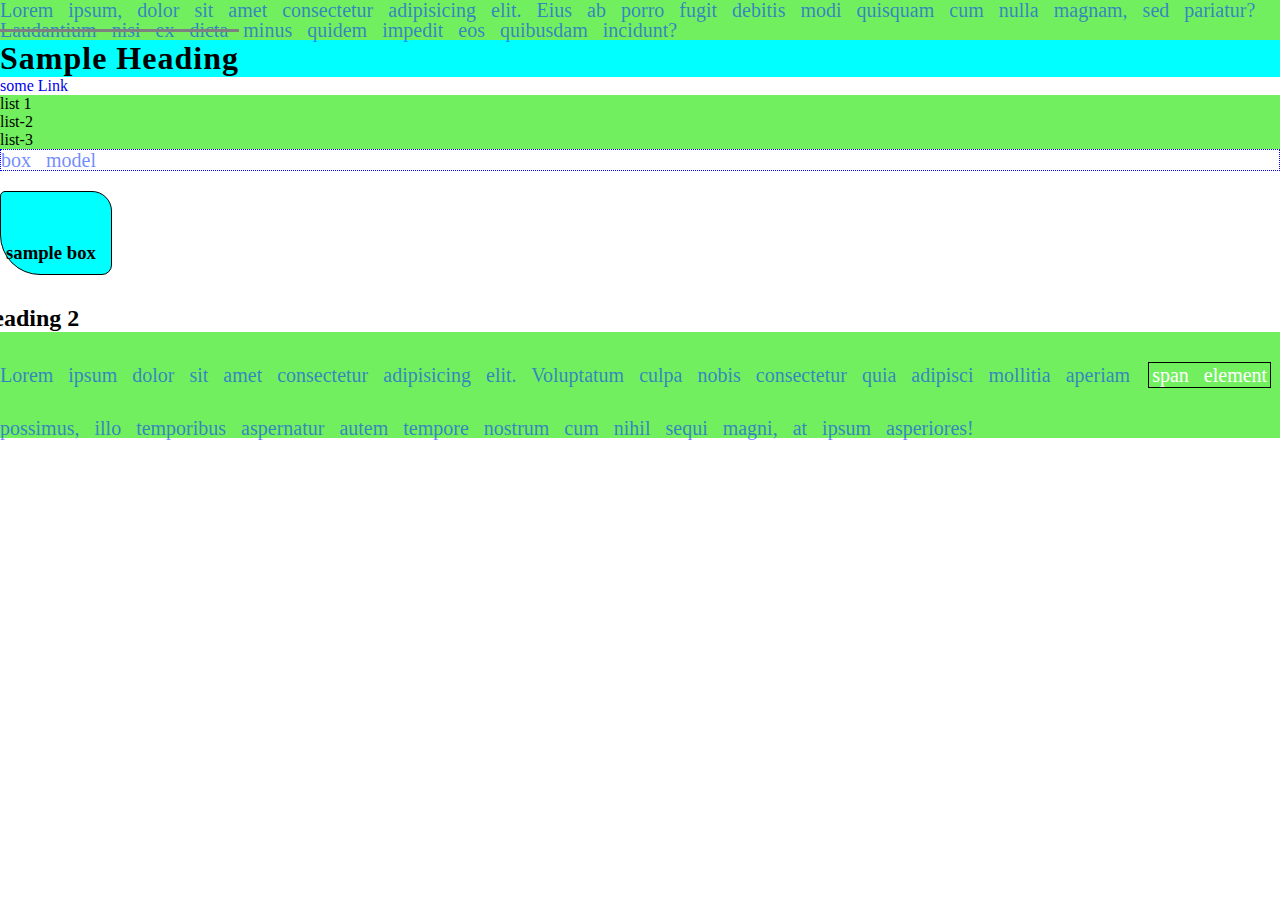
<file: css/day4.html>
<!DOCTYPE html>
<html lang="en">
  <head>
    <meta charset="UTF-8" />
    <meta name="viewport" content="width=device-width, initial-scale=1.0" />
    <title>Document</title>
    <link rel="stylesheet" href="./day4.css" />
  </head>
  <body>
    <p>
      Lorem ipsum, dolor sit amet consectetur adipisicing elit. Eius ab porro
      fugit debitis modi quisquam cum nulla magnam, sed pariatur? Laudantium
      nisi ex dicta minus quidem impedit eos quibusdam incidunt?
    </p>

    <h1>sample heading</h1>
    <!-- <h1 id="shadow">sample shadow</h1> -->

    <a href="#">some Link</a>

    <ul>
      <li>list 1</li>
      <li>list-2</li>
      <li>list-3</li>
    </ul>

    <p id="box">box model</p>

    <div id="parent-container">
      <h3>sample box</h3>
    </div>
    <h2>heading 2</h2>
    <p>
      Lorem ipsum dolor sit amet consectetur adipisicing elit. Voluptatum culpa
      nobis consectetur quia adipisci mollitia aperiam
      <span id="span">span element</span>
      possimus, illo temporibus aspernatur autem tempore nostrum cum nihil sequi
      magni, at ipsum asperiores!
    </p>
  </body>
</html>
</file>
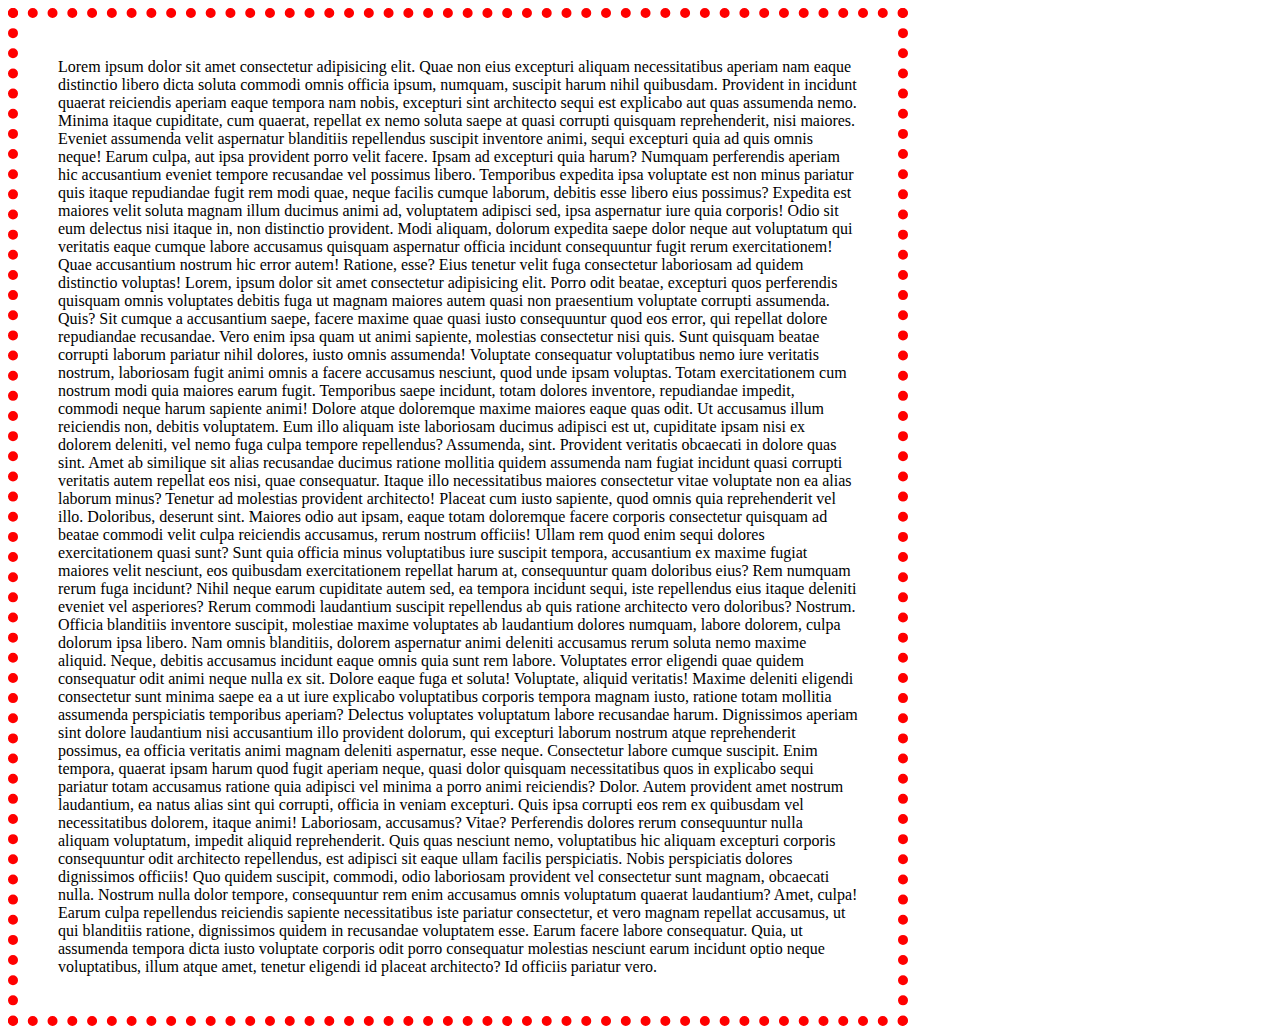
<file: css/day5.html>
<!DOCTYPE html>
<html lang="en">
  <head>
    <meta charset="UTF-8" />
    <meta name="viewport" content="width=device-width, initial-scale=1.0" />
    <title>Document</title>
    <link rel="stylesheet" href="./day5.css" />
  </head>
  <body>
    <!-- <p>simple paragraph</p>
    <h1>
      heading 6 Lorem ipsum dolor sit amet consectetur adipisicing elit. Fuga
      eius porro repellat at nostrum optio ratione corrupti officia deleniti et?
    </h1>
    <div>
      <p class="overflow">
        Lorem, ipsum dolor sit amet consectetur adipisicing elit. Similique quod
        eius excepturi odio ut facere sed vero amet nisi impedit, nemo
        voluptatibus aliquam, quos quas corporis dolor. Possimus quae unde magni
        dolorem? Exercitationem voluptatem doloremque optio eaque nulla minus
        delectus nemo, repellendus quaerat explicabo nesciunt nam nostrum,
        provident at aut reiciendis quae quia quas placeat vel cupiditate quod
        debitis minima pariatur. Ullam repellat quasi nostrum rem adipisci
        voluptatem dignissimos autem nesciunt explicabo harum. Ab, facilis nobis
        ullam consectetur voluptas laudantium quod repellendus dolorum eveniet
        voluptatem explicabo quos fugit ipsa officia odio vero autem quidem. Cum
        sed corporis sequi in quo, obcaecati commodi aliquid autem iste
        dignissimos facere necessitatibus reiciendis eveniet, vero impedit
        assumenda molestias optio veniam, vel veritatis voluptate. Corporis
        veritatis eius laborum quae eaque quasi, aliquam aliquid deserunt sint
        officiis molestias, doloremque animi minus saepe. Numquam earum officiis
        obcaecati architecto perferendis temporibus veniam aliquid eos! Minima
        repudiandae assumenda laborum delectus fugiat tenetur pariatur
        consequatur, aut quos maxime? Voluptates in sunt voluptatibus
        voluptatum! Commodi rem autem, non suscipit aperiam totam. Quibusdam
        dolor quae aperiam voluptatem rerum provident consequatur fuga officiis
        obcaecati ea odit a, aut sequi quos id dolorum! Ad mollitia provident
        quam debitis iste labore delectus dolor, inventore eveniet.
      </p> 
    </div>-->

    <div>
      Lorem ipsum dolor sit amet consectetur adipisicing elit. Quae non eius
      excepturi aliquam necessitatibus aperiam nam eaque distinctio libero dicta
      soluta commodi omnis officia ipsum, numquam, suscipit harum nihil
      quibusdam. Provident in incidunt quaerat reiciendis aperiam eaque tempora
      nam nobis, excepturi sint architecto sequi est explicabo aut quas
      assumenda nemo. Minima itaque cupiditate, cum quaerat, repellat ex nemo
      soluta saepe at quasi corrupti quisquam reprehenderit, nisi maiores.
      Eveniet assumenda velit aspernatur blanditiis repellendus suscipit
      inventore animi, sequi excepturi quia ad quis omnis neque! Earum culpa,
      aut ipsa provident porro velit facere. Ipsam ad excepturi quia harum?
      Numquam perferendis aperiam hic accusantium eveniet tempore recusandae vel
      possimus libero. Temporibus expedita ipsa voluptate est non minus pariatur
      quis itaque repudiandae fugit rem modi quae, neque facilis cumque laborum,
      debitis esse libero eius possimus? Expedita est maiores velit soluta
      magnam illum ducimus animi ad, voluptatem adipisci sed, ipsa aspernatur
      iure quia corporis! Odio sit eum delectus nisi itaque in, non distinctio
      provident. Modi aliquam, dolorum expedita saepe dolor neque aut voluptatum
      qui veritatis eaque cumque labore accusamus quisquam aspernatur officia
      incidunt consequuntur fugit rerum exercitationem! Quae accusantium nostrum
      hic error autem! Ratione, esse? Eius tenetur velit fuga consectetur
      laboriosam ad quidem distinctio voluptas! Lorem, ipsum dolor sit amet
      consectetur adipisicing elit. Porro odit beatae, excepturi quos
      perferendis quisquam omnis voluptates debitis fuga ut magnam maiores autem
      quasi non praesentium voluptate corrupti assumenda. Quis? Sit cumque a
      accusantium saepe, facere maxime quae quasi iusto consequuntur quod eos
      error, qui repellat dolore repudiandae recusandae. Vero enim ipsa quam ut
      animi sapiente, molestias consectetur nisi quis. Sunt quisquam beatae
      corrupti laborum pariatur nihil dolores, iusto omnis assumenda! Voluptate
      consequatur voluptatibus nemo iure veritatis nostrum, laboriosam fugit
      animi omnis a facere accusamus nesciunt, quod unde ipsam voluptas. Totam
      exercitationem cum nostrum modi quia maiores earum fugit. Temporibus saepe
      incidunt, totam dolores inventore, repudiandae impedit, commodi neque
      harum sapiente animi! Dolore atque doloremque maxime maiores eaque quas
      odit. Ut accusamus illum reiciendis non, debitis voluptatem. Eum illo
      aliquam iste laboriosam ducimus adipisci est ut, cupiditate ipsam nisi ex
      dolorem deleniti, vel nemo fuga culpa tempore repellendus? Assumenda,
      sint. Provident veritatis obcaecati in dolore quas sint. Amet ab similique
      sit alias recusandae ducimus ratione mollitia quidem assumenda nam fugiat
      incidunt quasi corrupti veritatis autem repellat eos nisi, quae
      consequatur. Itaque illo necessitatibus maiores consectetur vitae
      voluptate non ea alias laborum minus? Tenetur ad molestias provident
      architecto! Placeat cum iusto sapiente, quod omnis quia reprehenderit vel
      illo. Doloribus, deserunt sint. Maiores odio aut ipsam, eaque totam
      doloremque facere corporis consectetur quisquam ad beatae commodi velit
      culpa reiciendis accusamus, rerum nostrum officiis! Ullam rem quod enim
      sequi dolores exercitationem quasi sunt? Sunt quia officia minus
      voluptatibus iure suscipit tempora, accusantium ex maxime fugiat maiores
      velit nesciunt, eos quibusdam exercitationem repellat harum at,
      consequuntur quam doloribus eius? Rem numquam rerum fuga incidunt? Nihil
      neque earum cupiditate autem sed, ea tempora incidunt sequi, iste
      repellendus eius itaque deleniti eveniet vel asperiores? Rerum commodi
      laudantium suscipit repellendus ab quis ratione architecto vero doloribus?
      Nostrum. Officia blanditiis inventore suscipit, molestiae maxime
      voluptates ab laudantium dolores numquam, labore dolorem, culpa dolorum
      ipsa libero. Nam omnis blanditiis, dolorem aspernatur animi deleniti
      accusamus rerum soluta nemo maxime aliquid. Neque, debitis accusamus
      incidunt eaque omnis quia sunt rem labore. Voluptates error eligendi quae
      quidem consequatur odit animi neque nulla ex sit. Dolore eaque fuga et
      soluta! Voluptate, aliquid veritatis! Maxime deleniti eligendi consectetur
      sunt minima saepe ea a ut iure explicabo voluptatibus corporis tempora
      magnam iusto, ratione totam mollitia assumenda perspiciatis temporibus
      aperiam? Delectus voluptates voluptatum labore recusandae harum.
      Dignissimos aperiam sint dolore laudantium nisi accusantium illo provident
      dolorum, qui excepturi laborum nostrum atque reprehenderit possimus, ea
      officia veritatis animi magnam deleniti aspernatur, esse neque.
      Consectetur labore cumque suscipit. Enim tempora, quaerat ipsam harum quod
      fugit aperiam neque, quasi dolor quisquam necessitatibus quos in explicabo
      sequi pariatur totam accusamus ratione quia adipisci vel minima a porro
      animi reiciendis? Dolor. Autem provident amet nostrum laudantium, ea natus
      alias sint qui corrupti, officia in veniam excepturi. Quis ipsa corrupti
      eos rem ex quibusdam vel necessitatibus dolorem, itaque animi! Laboriosam,
      accusamus? Vitae? Perferendis dolores rerum consequuntur nulla aliquam
      voluptatum, impedit aliquid reprehenderit. Quis quas nesciunt nemo,
      voluptatibus hic aliquam excepturi corporis consequuntur odit architecto
      repellendus, est adipisci sit eaque ullam facilis perspiciatis. Nobis
      perspiciatis dolores dignissimos officiis! Quo quidem suscipit, commodi,
      odio laboriosam provident vel consectetur sunt magnam, obcaecati nulla.
      Nostrum nulla dolor tempore, consequuntur rem enim accusamus omnis
      voluptatum quaerat laudantium? Amet, culpa! Earum culpa repellendus
      reiciendis sapiente necessitatibus iste pariatur consectetur, et vero
      magnam repellat accusamus, ut qui blanditiis ratione, dignissimos quidem
      in recusandae voluptatem esse. Earum facere labore consequatur. Quia, ut
      assumenda tempora dicta iusto voluptate corporis odit porro consequatur
      molestias nesciunt earum incidunt optio neque voluptatibus, illum atque
      amet, tenetur eligendi id placeat architecto? Id officiis pariatur vero.
    </div>
  </body>
</html>
</file>
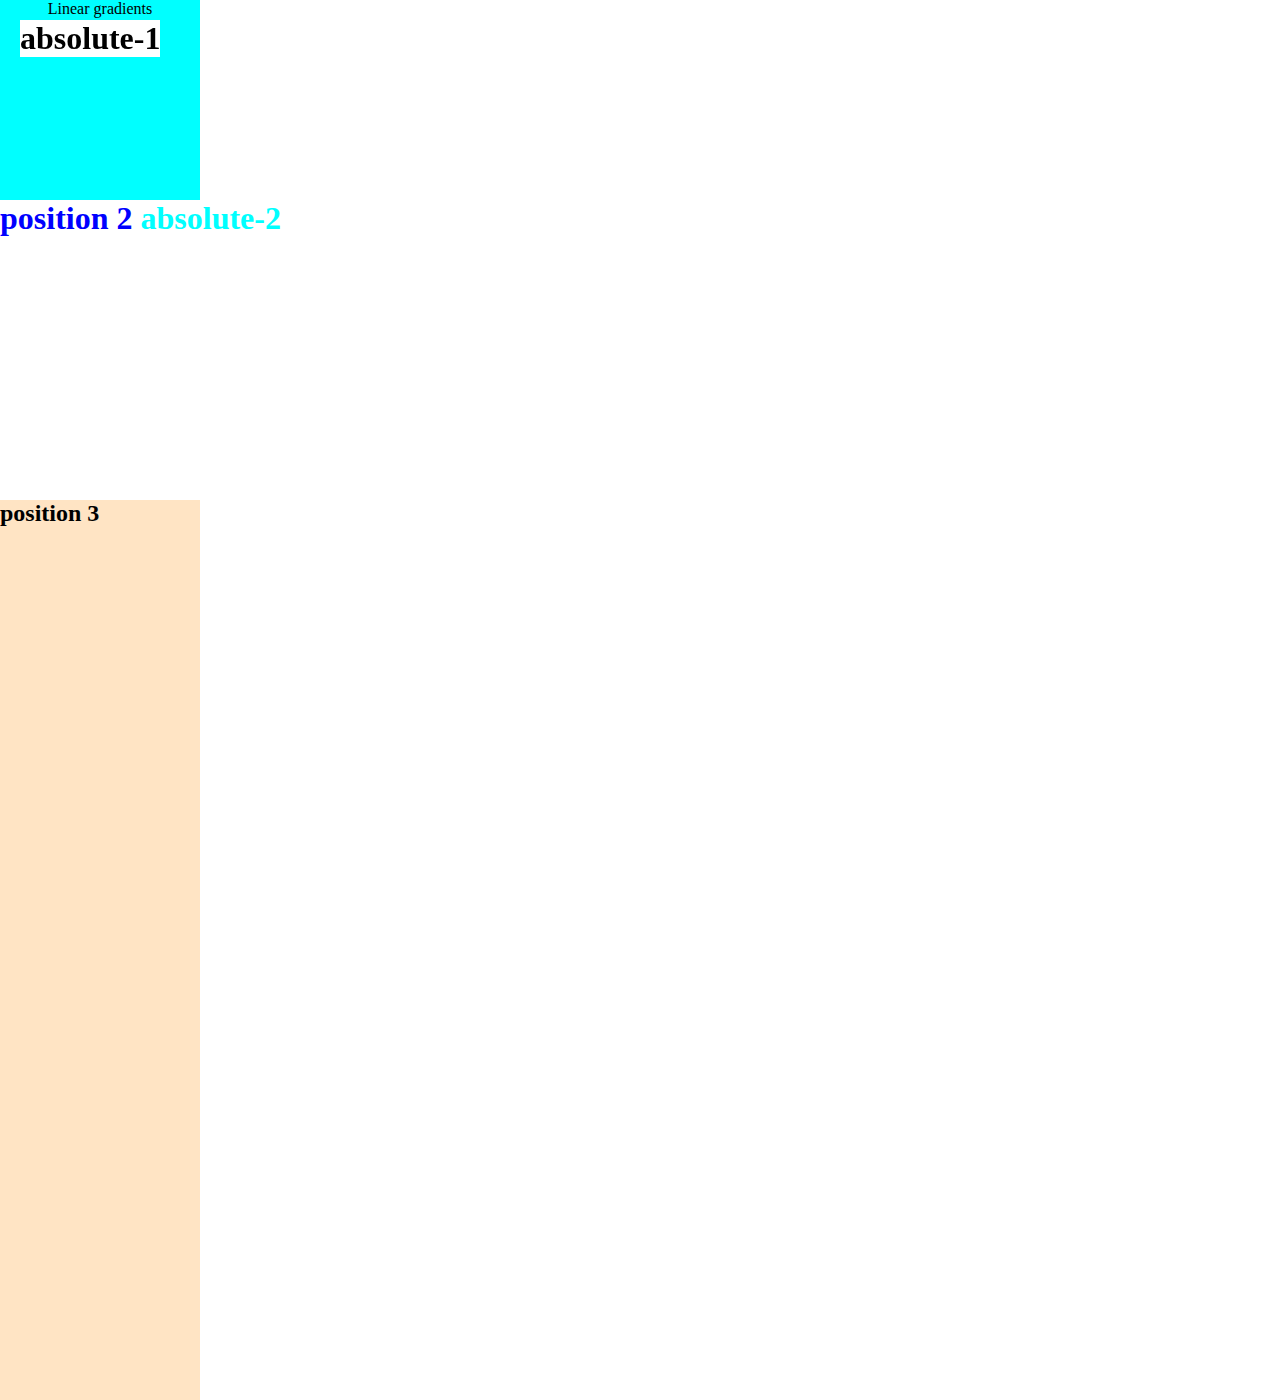
<file: css/day6.html>
<!DOCTYPE html>
<html lang="en">
  <head>
    <meta charset="UTF-8" />
    <meta name="viewport" content="width=device-width, initial-scale=1.0" />
    <title>Document</title>
    <link rel="stylesheet" href="./day6.css" />
  </head>
  <body>
    <p>Linear gradients</p>
    <div>
      <h1>
        position 2 <span class="span-1"> absolute-1 </span>
        <span class="span-2"> absolute-2</span>
      </h1>
    </div>

    <h2>position 3</h2>
  </body>
</html>
</file>
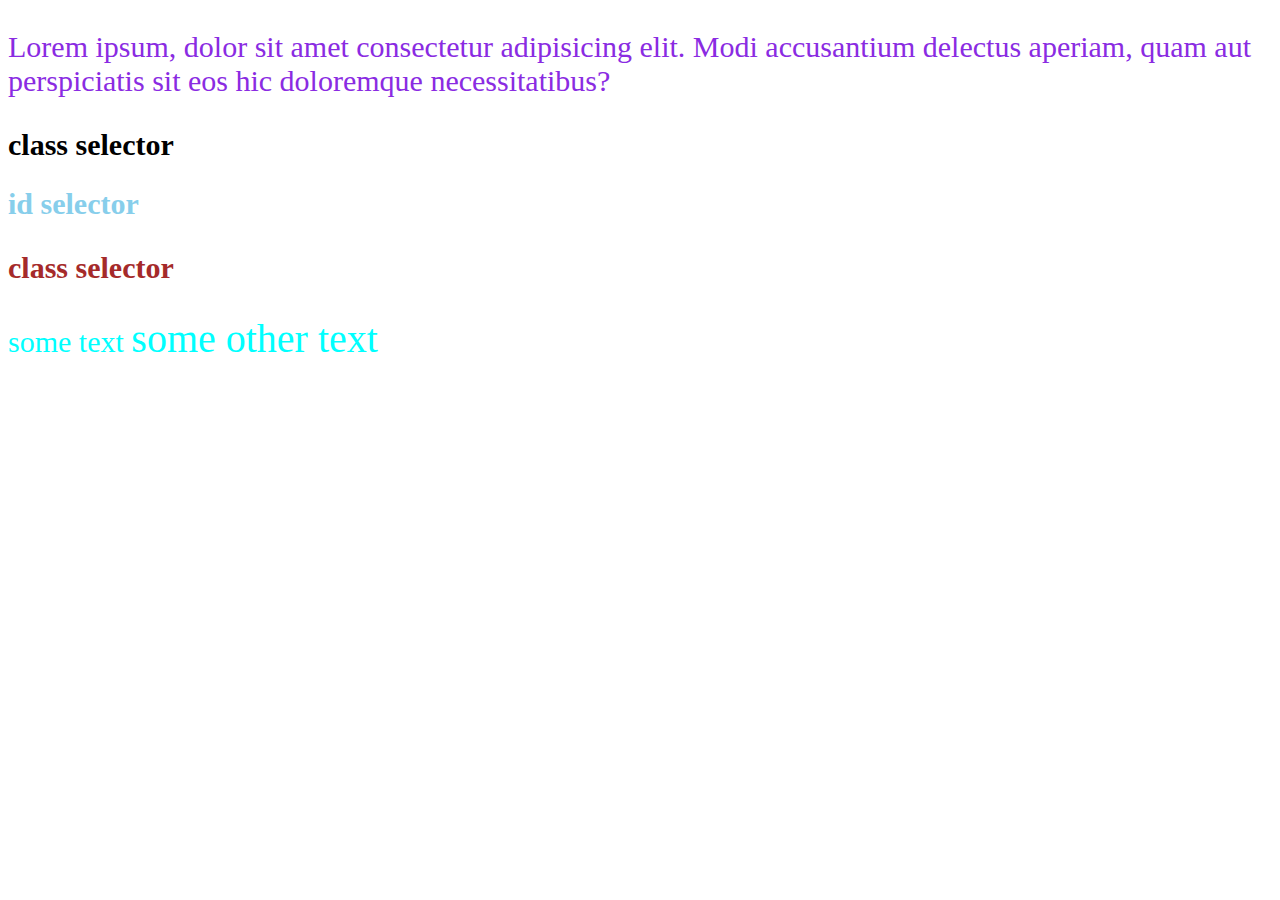
<file: css/selectors.html>
<!DOCTYPE html>
<html lang="en">
  <head>
    <meta charset="UTF-8" />
    <meta name="viewport" content="width=device-width, initial-scale=1.0" />
    <title>Document</title>
    <link rel="stylesheet" href="./selectors.css" />
  </head>
  <body>
    <p>
      Lorem ipsum, dolor sit amet consectetur adipisicing elit. Modi accusantium
      delectus aperiam, quam aut perspiciatis sit eos hic doloremque
      necessitatibus?
    </p>

    <h1 class="classSelector" id="id1">class selector</h1>
    <h2 id="idSelector">id selector</h2>
    <h3 class="classSelector">class selector</h3>

    <span class="span1">some text</span>
    <span class="span2">some other text</span>
  </body>
</html>
</file>
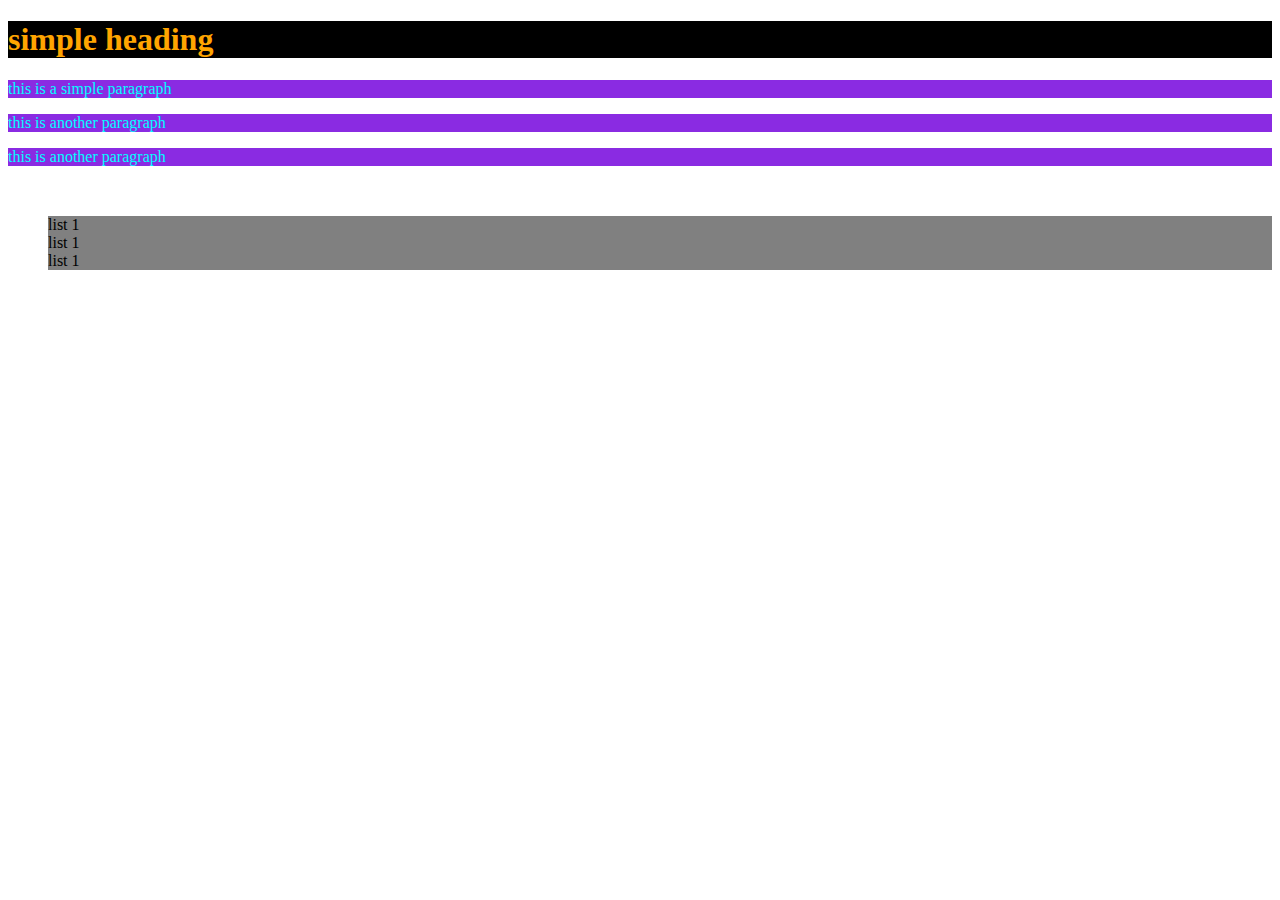
<file: css/style.html>
<!DOCTYPE html>
<html lang="en">
  <head>
    <meta charset="UTF-8" />
    <meta name="viewport" content="width=device-width, initial-scale=1.0" />
    <title>Document</title>
    <link rel="stylesheet" href="./style.css" />

    <!-- internal css -->

    <style>
      /* 
        p-selector
        {}-declaration block
        color:aqua-declaration;
        color-property
        aqua-value              
        */

      p {
        color: aqua;
        background-color: blueviolet;
      }
      span {
        color: white;
      }
      /* !important */
      h1 {
        color: orange !important;
      }
    </style>
  </head>
  <body>
    <!-- inline -->

    <h1 style="color: magenta; background-color: black">simple heading</h1>

    <!-- for internal css -->
    <p>this is a simple paragraph</p>
    <p>this is another paragraph</p>
    <p>this is another paragraph</p>

    <!-- for external css-->

    <span>from external css</span>
    <ul>
      <li>list 1</li>
      <li>list 1</li>
      <li>list 1</li>
    </ul>
  </body>
</html>
</file>
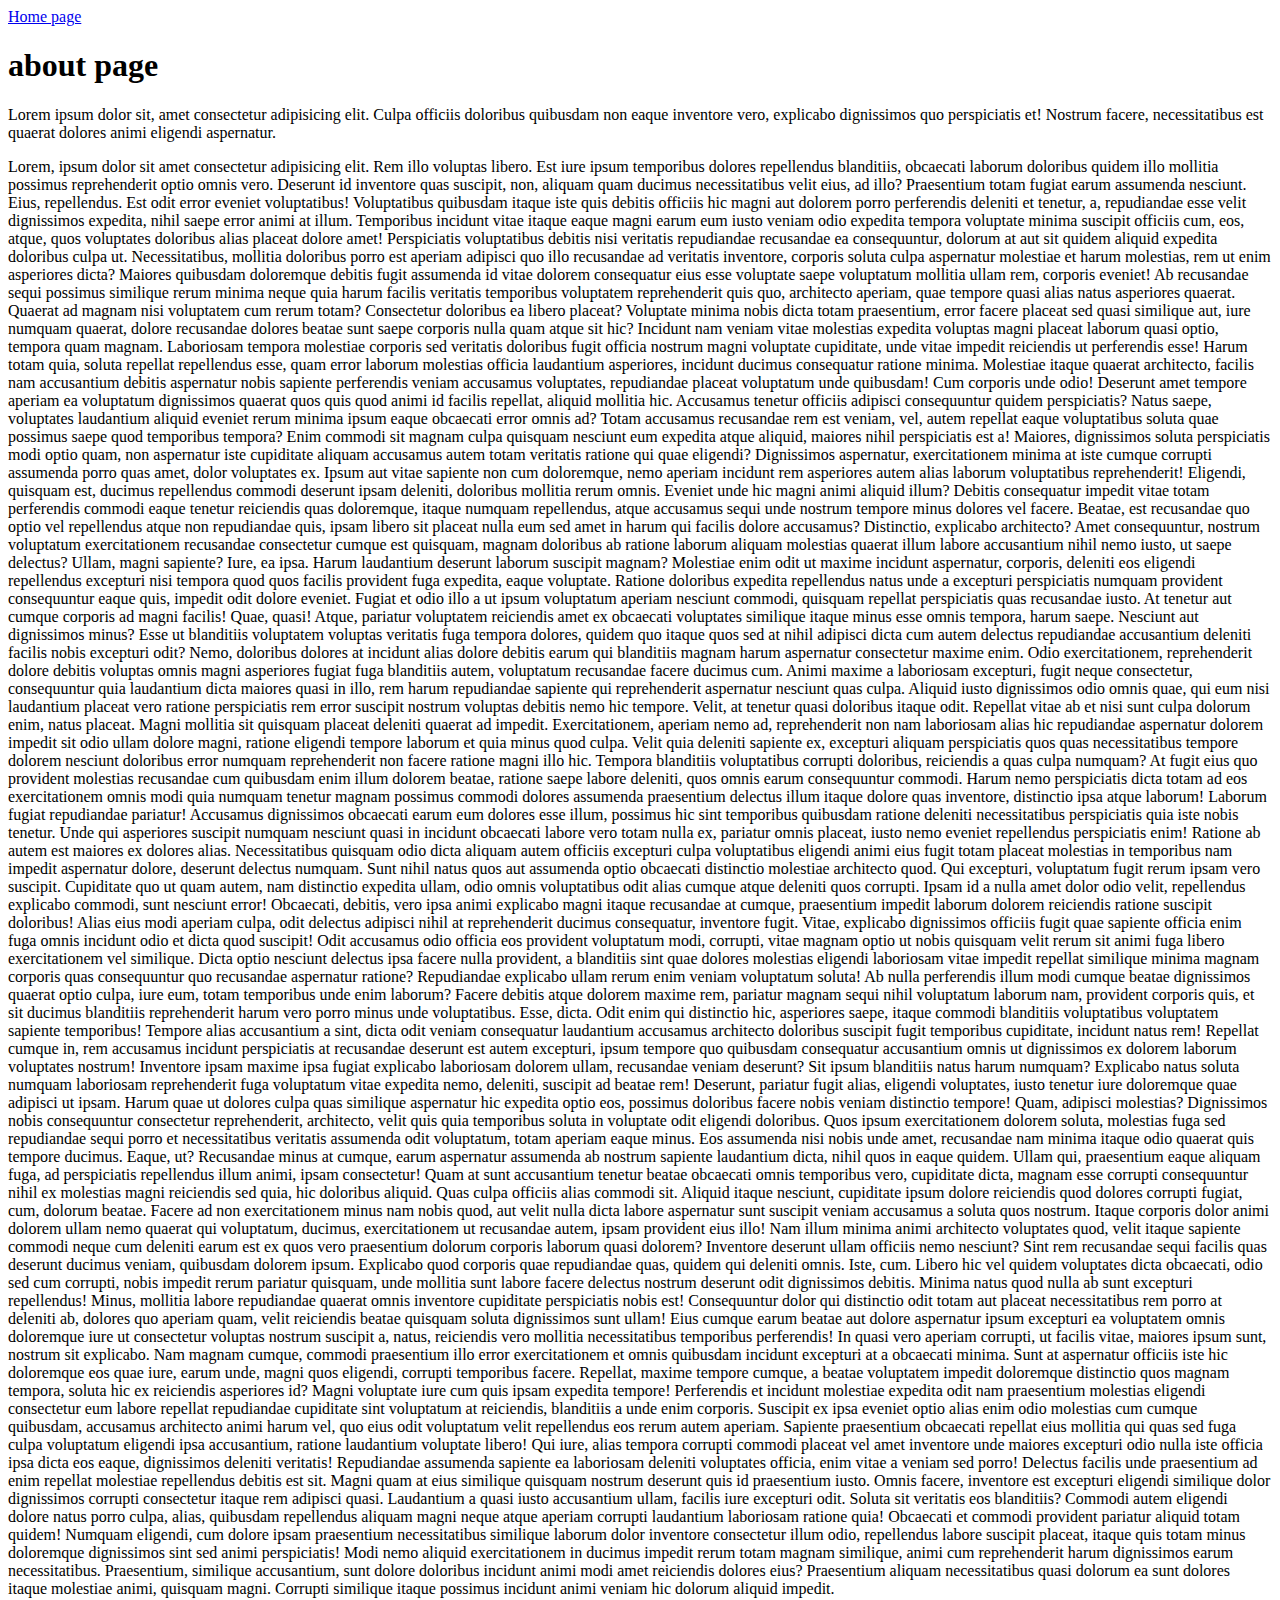
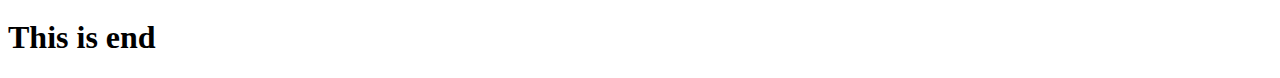
<file: html/about.html>
<!DOCTYPE html>
<html lang="en">
  <head>
    <meta charset="UTF-8" />
    <meta name="viewport" content="width=device-width, initial-scale=1.0" />
    <title>Document</title>
  </head>
  <body>
    <a href="./home.html">Home page</a>
    <br />

    <h1>about page</h1>
    <p>
      Lorem ipsum dolor sit, amet consectetur adipisicing elit. Culpa officiis
      doloribus quibusdam non eaque inventore vero, explicabo dignissimos quo
      perspiciatis et! Nostrum facere, necessitatibus est quaerat dolores animi
      eligendi aspernatur.
    </p>
    <p>
      Lorem, ipsum dolor sit amet consectetur adipisicing elit. Rem illo
      voluptas libero. Est iure ipsum temporibus dolores repellendus blanditiis,
      obcaecati laborum doloribus quidem illo mollitia possimus reprehenderit
      optio omnis vero. Deserunt id inventore quas suscipit, non, aliquam quam
      ducimus necessitatibus velit eius, ad illo? Praesentium totam fugiat earum
      assumenda nesciunt. Eius, repellendus. Est odit error eveniet
      voluptatibus! Voluptatibus quibusdam itaque iste quis debitis officiis hic
      magni aut dolorem porro perferendis deleniti et tenetur, a, repudiandae
      esse velit dignissimos expedita, nihil saepe error animi at illum.
      Temporibus incidunt vitae itaque eaque magni earum eum iusto veniam odio
      expedita tempora voluptate minima suscipit officiis cum, eos, atque, quos
      voluptates doloribus alias placeat dolore amet! Perspiciatis voluptatibus
      debitis nisi veritatis repudiandae recusandae ea consequuntur, dolorum at
      aut sit quidem aliquid expedita doloribus culpa ut. Necessitatibus,
      mollitia doloribus porro est aperiam adipisci quo illo recusandae ad
      veritatis inventore, corporis soluta culpa aspernatur molestiae et harum
      molestias, rem ut enim asperiores dicta? Maiores quibusdam doloremque
      debitis fugit assumenda id vitae dolorem consequatur eius esse voluptate
      saepe voluptatum mollitia ullam rem, corporis eveniet! Ab recusandae sequi
      possimus similique rerum minima neque quia harum facilis veritatis
      temporibus voluptatem reprehenderit quis quo, architecto aperiam, quae
      tempore quasi alias natus asperiores quaerat. Quaerat ad magnam nisi
      voluptatem cum rerum totam? Consectetur doloribus ea libero placeat?
      Voluptate minima nobis dicta totam praesentium, error facere placeat sed
      quasi similique aut, iure numquam quaerat, dolore recusandae dolores
      beatae sunt saepe corporis nulla quam atque sit hic? Incidunt nam veniam
      vitae molestias expedita voluptas magni placeat laborum quasi optio,
      tempora quam magnam. Laboriosam tempora molestiae corporis sed veritatis
      doloribus fugit officia nostrum magni voluptate cupiditate, unde vitae
      impedit reiciendis ut perferendis esse! Harum totam quia, soluta repellat
      repellendus esse, quam error laborum molestias officia laudantium
      asperiores, incidunt ducimus consequatur ratione minima. Molestiae itaque
      quaerat architecto, facilis nam accusantium debitis aspernatur nobis
      sapiente perferendis veniam accusamus voluptates, repudiandae placeat
      voluptatum unde quibusdam! Cum corporis unde odio! Deserunt amet tempore
      aperiam ea voluptatum dignissimos quaerat quos quis quod animi id facilis
      repellat, aliquid mollitia hic. Accusamus tenetur officiis adipisci
      consequuntur quidem perspiciatis? Natus saepe, voluptates laudantium
      aliquid eveniet rerum minima ipsum eaque obcaecati error omnis ad? Totam
      accusamus recusandae rem est veniam, vel, autem repellat eaque
      voluptatibus soluta quae possimus saepe quod temporibus tempora? Enim
      commodi sit magnam culpa quisquam nesciunt eum expedita atque aliquid,
      maiores nihil perspiciatis est a! Maiores, dignissimos soluta perspiciatis
      modi optio quam, non aspernatur iste cupiditate aliquam accusamus autem
      totam veritatis ratione qui quae eligendi? Dignissimos aspernatur,
      exercitationem minima at iste cumque corrupti assumenda porro quas amet,
      dolor voluptates ex. Ipsum aut vitae sapiente non cum doloremque, nemo
      aperiam incidunt rem asperiores autem alias laborum voluptatibus
      reprehenderit! Eligendi, quisquam est, ducimus repellendus commodi
      deserunt ipsam deleniti, doloribus mollitia rerum omnis. Eveniet unde hic
      magni animi aliquid illum? Debitis consequatur impedit vitae totam
      perferendis commodi eaque tenetur reiciendis quas doloremque, itaque
      numquam repellendus, atque accusamus sequi unde nostrum tempore minus
      dolores vel facere. Beatae, est recusandae quo optio vel repellendus atque
      non repudiandae quis, ipsam libero sit placeat nulla eum sed amet in harum
      qui facilis dolore accusamus? Distinctio, explicabo architecto? Amet
      consequuntur, nostrum voluptatum exercitationem recusandae consectetur
      cumque est quisquam, magnam doloribus ab ratione laborum aliquam molestias
      quaerat illum labore accusantium nihil nemo iusto, ut saepe delectus?
      Ullam, magni sapiente? Iure, ea ipsa. Harum laudantium deserunt laborum
      suscipit magnam? Molestiae enim odit ut maxime incidunt aspernatur,
      corporis, deleniti eos eligendi repellendus excepturi nisi tempora quod
      quos facilis provident fuga expedita, eaque voluptate. Ratione doloribus
      expedita repellendus natus unde a excepturi perspiciatis numquam provident
      consequuntur eaque quis, impedit odit dolore eveniet. Fugiat et odio illo
      a ut ipsum voluptatum aperiam nesciunt commodi, quisquam repellat
      perspiciatis quas recusandae iusto. At tenetur aut cumque corporis ad
      magni facilis! Quae, quasi! Atque, pariatur voluptatem reiciendis amet ex
      obcaecati voluptates similique itaque minus esse omnis tempora, harum
      saepe. Nesciunt aut dignissimos minus? Esse ut blanditiis voluptatem
      voluptas veritatis fuga tempora dolores, quidem quo itaque quos sed at
      nihil adipisci dicta cum autem delectus repudiandae accusantium deleniti
      facilis nobis excepturi odit? Nemo, doloribus dolores at incidunt alias
      dolore debitis earum qui blanditiis magnam harum aspernatur consectetur
      maxime enim. Odio exercitationem, reprehenderit dolore debitis voluptas
      omnis magni asperiores fugiat fuga blanditiis autem, voluptatum recusandae
      facere ducimus cum. Animi maxime a laboriosam excepturi, fugit neque
      consectetur, consequuntur quia laudantium dicta maiores quasi in illo, rem
      harum repudiandae sapiente qui reprehenderit aspernatur nesciunt quas
      culpa. Aliquid iusto dignissimos odio omnis quae, qui eum nisi laudantium
      placeat vero ratione perspiciatis rem error suscipit nostrum voluptas
      debitis nemo hic tempore. Velit, at tenetur quasi doloribus itaque odit.
      Repellat vitae ab et nisi sunt culpa dolorum enim, natus placeat. Magni
      mollitia sit quisquam placeat deleniti quaerat ad impedit. Exercitationem,
      aperiam nemo ad, reprehenderit non nam laboriosam alias hic repudiandae
      aspernatur dolorem impedit sit odio ullam dolore magni, ratione eligendi
      tempore laborum et quia minus quod culpa. Velit quia deleniti sapiente ex,
      excepturi aliquam perspiciatis quos quas necessitatibus tempore dolorem
      nesciunt doloribus error numquam reprehenderit non facere ratione magni
      illo hic. Tempora blanditiis voluptatibus corrupti doloribus, reiciendis a
      quas culpa numquam? At fugit eius quo provident molestias recusandae cum
      quibusdam enim illum dolorem beatae, ratione saepe labore deleniti, quos
      omnis earum consequuntur commodi. Harum nemo perspiciatis dicta totam ad
      eos exercitationem omnis modi quia numquam tenetur magnam possimus commodi
      dolores assumenda praesentium delectus illum itaque dolore quas inventore,
      distinctio ipsa atque laborum! Laborum fugiat repudiandae pariatur!
      Accusamus dignissimos obcaecati earum eum dolores esse illum, possimus hic
      sint temporibus quibusdam ratione deleniti necessitatibus perspiciatis
      quia iste nobis tenetur. Unde qui asperiores suscipit numquam nesciunt
      quasi in incidunt obcaecati labore vero totam nulla ex, pariatur omnis
      placeat, iusto nemo eveniet repellendus perspiciatis enim! Ratione ab
      autem est maiores ex dolores alias. Necessitatibus quisquam odio dicta
      aliquam autem officiis excepturi culpa voluptatibus eligendi animi eius
      fugit totam placeat molestias in temporibus nam impedit aspernatur dolore,
      deserunt delectus numquam. Sunt nihil natus quos aut assumenda optio
      obcaecati distinctio molestiae architecto quod. Qui excepturi, voluptatum
      fugit rerum ipsam vero suscipit. Cupiditate quo ut quam autem, nam
      distinctio expedita ullam, odio omnis voluptatibus odit alias cumque atque
      deleniti quos corrupti. Ipsam id a nulla amet dolor odio velit,
      repellendus explicabo commodi, sunt nesciunt error! Obcaecati, debitis,
      vero ipsa animi explicabo magni itaque recusandae at cumque, praesentium
      impedit laborum dolorem reiciendis ratione suscipit doloribus! Alias eius
      modi aperiam culpa, odit delectus adipisci nihil at reprehenderit ducimus
      consequatur, inventore fugit. Vitae, explicabo dignissimos officiis fugit
      quae sapiente officia enim fuga omnis incidunt odio et dicta quod
      suscipit! Odit accusamus odio officia eos provident voluptatum modi,
      corrupti, vitae magnam optio ut nobis quisquam velit rerum sit animi fuga
      libero exercitationem vel similique. Dicta optio nesciunt delectus ipsa
      facere nulla provident, a blanditiis sint quae dolores molestias eligendi
      laboriosam vitae impedit repellat similique minima magnam corporis quas
      consequuntur quo recusandae aspernatur ratione? Repudiandae explicabo
      ullam rerum enim veniam voluptatum soluta! Ab nulla perferendis illum modi
      cumque beatae dignissimos quaerat optio culpa, iure eum, totam temporibus
      unde enim laborum? Facere debitis atque dolorem maxime rem, pariatur
      magnam sequi nihil voluptatum laborum nam, provident corporis quis, et sit
      ducimus blanditiis reprehenderit harum vero porro minus unde voluptatibus.
      Esse, dicta. Odit enim qui distinctio hic, asperiores saepe, itaque
      commodi blanditiis voluptatibus voluptatem sapiente temporibus! Tempore
      alias accusantium a sint, dicta odit veniam consequatur laudantium
      accusamus architecto doloribus suscipit fugit temporibus cupiditate,
      incidunt natus rem! Repellat cumque in, rem accusamus incidunt
      perspiciatis at recusandae deserunt est autem excepturi, ipsum tempore quo
      quibusdam consequatur accusantium omnis ut dignissimos ex dolorem laborum
      voluptates nostrum! Inventore ipsam maxime ipsa fugiat explicabo
      laboriosam dolorem ullam, recusandae veniam deserunt? Sit ipsum blanditiis
      natus harum numquam? Explicabo natus soluta numquam laboriosam
      reprehenderit fuga voluptatum vitae expedita nemo, deleniti, suscipit ad
      beatae rem! Deserunt, pariatur fugit alias, eligendi voluptates, iusto
      tenetur iure doloremque quae adipisci ut ipsam. Harum quae ut dolores
      culpa quas similique aspernatur hic expedita optio eos, possimus doloribus
      facere nobis veniam distinctio tempore! Quam, adipisci molestias?
      Dignissimos nobis consequuntur consectetur reprehenderit, architecto,
      velit quis quia temporibus soluta in voluptate odit eligendi doloribus.
      Quos ipsum exercitationem dolorem soluta, molestias fuga sed repudiandae
      sequi porro et necessitatibus veritatis assumenda odit voluptatum, totam
      aperiam eaque minus. Eos assumenda nisi nobis unde amet, recusandae nam
      minima itaque odio quaerat quis tempore ducimus. Eaque, ut? Recusandae
      minus at cumque, earum aspernatur assumenda ab nostrum sapiente laudantium
      dicta, nihil quos in eaque quidem. Ullam qui, praesentium eaque aliquam
      fuga, ad perspiciatis repellendus illum animi, ipsam consectetur! Quam at
      sunt accusantium tenetur beatae obcaecati omnis temporibus vero,
      cupiditate dicta, magnam esse corrupti consequuntur nihil ex molestias
      magni reiciendis sed quia, hic doloribus aliquid. Quas culpa officiis
      alias commodi sit. Aliquid itaque nesciunt, cupiditate ipsum dolore
      reiciendis quod dolores corrupti fugiat, cum, dolorum beatae. Facere ad
      non exercitationem minus nam nobis quod, aut velit nulla dicta labore
      aspernatur sunt suscipit veniam accusamus a soluta quos nostrum. Itaque
      corporis dolor animi dolorem ullam nemo quaerat qui voluptatum, ducimus,
      exercitationem ut recusandae autem, ipsam provident eius illo! Nam illum
      minima animi architecto voluptates quod, velit itaque sapiente commodi
      neque cum deleniti earum est ex quos vero praesentium dolorum corporis
      laborum quasi dolorem? Inventore deserunt ullam officiis nemo nesciunt?
      Sint rem recusandae sequi facilis quas deserunt ducimus veniam, quibusdam
      dolorem ipsum. Explicabo quod corporis quae repudiandae quas, quidem qui
      deleniti omnis. Iste, cum. Libero hic vel quidem voluptates dicta
      obcaecati, odio sed cum corrupti, nobis impedit rerum pariatur quisquam,
      unde mollitia sunt labore facere delectus nostrum deserunt odit
      dignissimos debitis. Minima natus quod nulla ab sunt excepturi
      repellendus! Minus, mollitia labore repudiandae quaerat omnis inventore
      cupiditate perspiciatis nobis est! Consequuntur dolor qui distinctio odit
      totam aut placeat necessitatibus rem porro at deleniti ab, dolores quo
      aperiam quam, velit reiciendis beatae quisquam soluta dignissimos sunt
      ullam! Eius cumque earum beatae aut dolore aspernatur ipsum excepturi ea
      voluptatem omnis doloremque iure ut consectetur voluptas nostrum suscipit
      a, natus, reiciendis vero mollitia necessitatibus temporibus perferendis!
      In quasi vero aperiam corrupti, ut facilis vitae, maiores ipsum sunt,
      nostrum sit explicabo. Nam magnam cumque, commodi praesentium illo error
      exercitationem et omnis quibusdam incidunt excepturi at a obcaecati
      minima. Sunt at aspernatur officiis iste hic doloremque eos quae iure,
      earum unde, magni quos eligendi, corrupti temporibus facere. Repellat,
      maxime tempore cumque, a beatae voluptatem impedit doloremque distinctio
      quos magnam tempora, soluta hic ex reiciendis asperiores id? Magni
      voluptate iure cum quis ipsam expedita tempore! Perferendis et incidunt
      molestiae expedita odit nam praesentium molestias eligendi consectetur eum
      labore repellat repudiandae cupiditate sint voluptatum at reiciendis,
      blanditiis a unde enim corporis. Suscipit ex ipsa eveniet optio alias enim
      odio molestias cum cumque quibusdam, accusamus architecto animi harum vel,
      quo eius odit voluptatum velit repellendus eos rerum autem aperiam.
      Sapiente praesentium obcaecati repellat eius mollitia qui quas sed fuga
      culpa voluptatum eligendi ipsa accusantium, ratione laudantium voluptate
      libero! Qui iure, alias tempora corrupti commodi placeat vel amet
      inventore unde maiores excepturi odio nulla iste officia ipsa dicta eos
      eaque, dignissimos deleniti veritatis! Repudiandae assumenda sapiente ea
      laboriosam deleniti voluptates officia, enim vitae a veniam sed porro!
      Delectus facilis unde praesentium ad enim repellat molestiae repellendus
      debitis est sit. Magni quam at eius similique quisquam nostrum deserunt
      quis id praesentium iusto. Omnis facere, inventore est excepturi eligendi
      similique dolor dignissimos corrupti consectetur itaque rem adipisci
      quasi. Laudantium a quasi iusto accusantium ullam, facilis iure excepturi
      odit. Soluta sit veritatis eos blanditiis? Commodi autem eligendi dolore
      natus porro culpa, alias, quibusdam repellendus aliquam magni neque atque
      aperiam corrupti laudantium laboriosam ratione quia! Obcaecati et commodi
      provident pariatur aliquid totam quidem! Numquam eligendi, cum dolore
      ipsam praesentium necessitatibus similique laborum dolor inventore
      consectetur illum odio, repellendus labore suscipit placeat, itaque quis
      totam minus doloremque dignissimos sint sed animi perspiciatis! Modi nemo
      aliquid exercitationem in ducimus impedit rerum totam magnam similique,
      animi cum reprehenderit harum dignissimos earum necessitatibus.
      Praesentium, similique accusantium, sunt dolore doloribus incidunt animi
      modi amet reiciendis dolores eius? Praesentium aliquam necessitatibus
      quasi dolorum ea sunt dolores itaque molestiae animi, quisquam magni.
      Corrupti similique itaque possimus incidunt animi veniam hic dolorum
      aliquid impedit.
    </p>
    <h1 id="end">This is end</h1>
  </body>
</html>
</file>
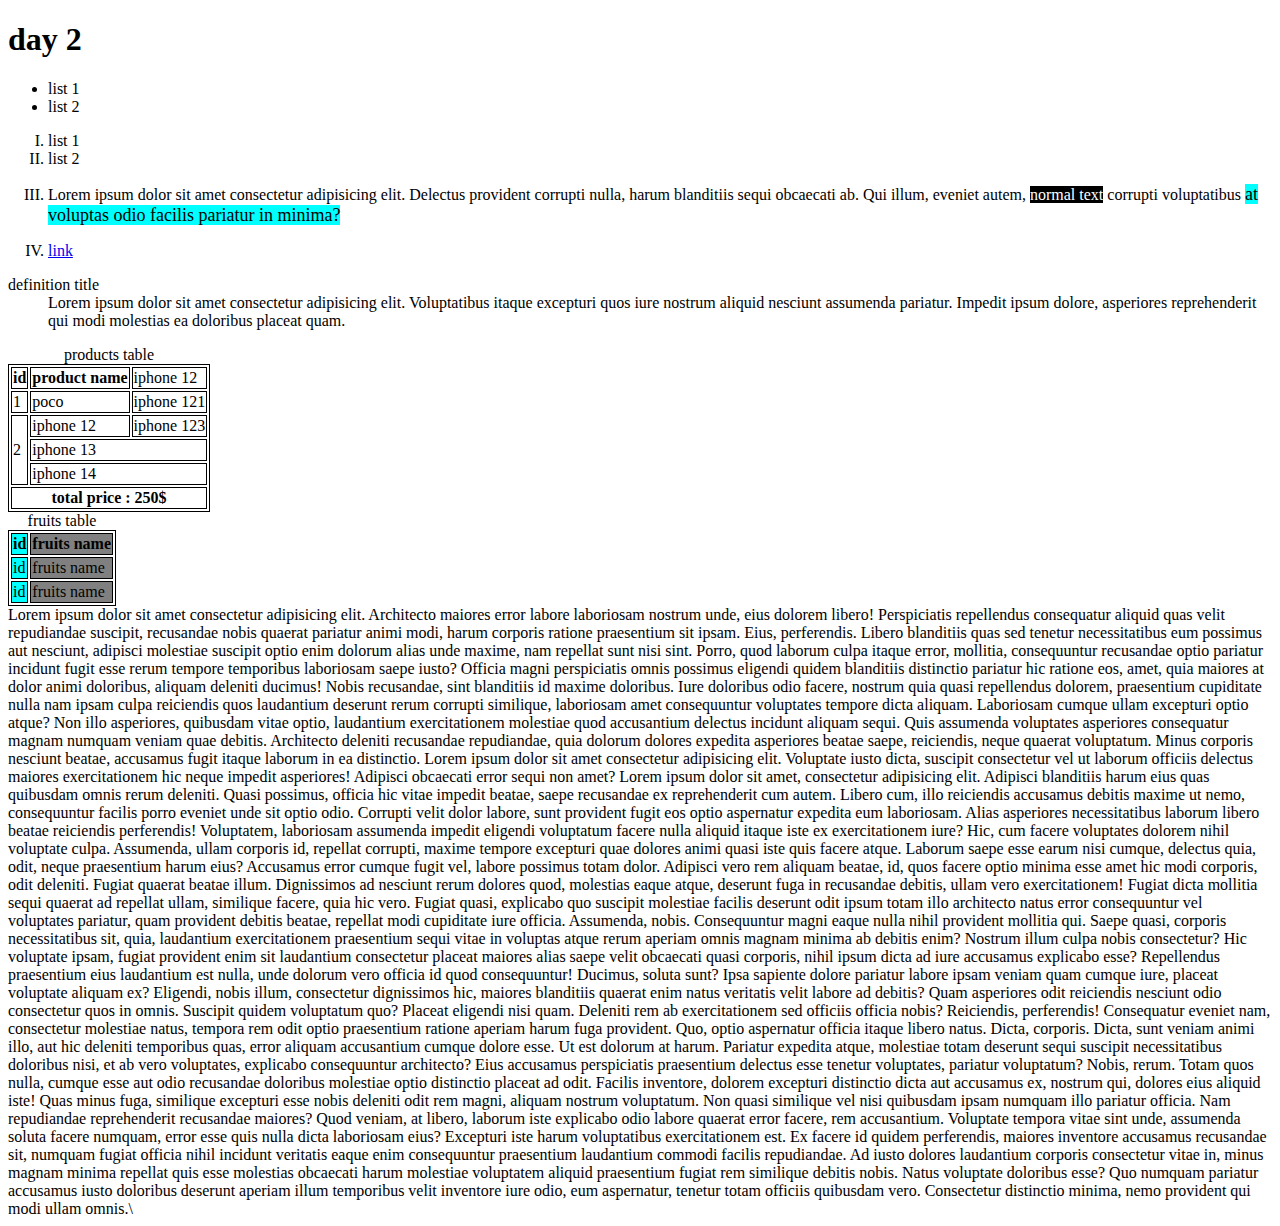
<file: html/day2.html>
<!DOCTYPE html>
<html lang="en">
  <head>
    <meta charset="UTF-8" />
    <meta name="viewport" content="width=device-width, initial-scale=1.0" />
    <link
      rel="icon"
      href="https://cdn.pixabay.com/photo/2023/11/06/15/03/rose-blossom-8369834_1280.jpg"
      type="image/png"
    />

    <title>Document</title>
  </head>
  <body>
    <h1>day 2</h1>

    <!-- lists -->
    <ul>
      <li>list 1</li>
      <li>list 2</li>
    </ul>

    <ol type="I">
      <li>list 1</li>
      <li>list 2</li>
      <li>
        <p>
          Lorem ipsum dolor sit amet consectetur adipisicing elit. Delectus
          provident corrupti nulla, harum blanditiis sequi obcaecati ab. Qui
          illum, eveniet autem,
          <span style="background-color: black; color: white">
            normal text</span
          >
          corrupti voluptatibus
          <span style="background-color: cyan; font-size: large">
            at voluptas odio facilis pariatur in minima?
          </span>
        </p>
      </li>
      <li>
        <a href="#">link</a>
      </li>
    </ol>

    <dl>
      <dt>definition title</dt>
      <dd>
        Lorem ipsum dolor sit amet consectetur adipisicing elit. Voluptatibus
        itaque excepturi quos iure nostrum aliquid nesciunt assumenda pariatur.
        Impedit ipsum dolore, asperiores reprehenderit qui modi molestias ea
        doloribus placeat quam.
      </dd>
    </dl>

    <table style="border: 1px solid black">
      <caption>
        products table
      </caption>

      <thead>
        <tr>
          <th style="border: 1px solid black">id</th>
          <th style="border: 1px solid black">product name</th>
          <td style="border: 1px solid black" rowspan="1">iphone 12</td>
        </tr>
      </thead>
      <tbody>
        <tr>
          <td style="border: 1px solid black">1</td>
          <td style="border: 1px solid black">poco</td>
          <td style="border: 1px solid black" rowspan="1">iphone 121</td>
        </tr>
        <tr>
          <td style="border: 1px solid black" rowspan="3">2</td>
          <td style="border: 1px solid black" rowspan="1">iphone 12</td>
          <td style="border: 1px solid black">iphone 123</td>
        </tr>
        <tr>
          <td style="border: 1px solid black" colspan="2">iphone 13</td>
        </tr>
        <tr>
          <td style="border: 1px solid black" colspan="2">iphone 14</td>
        </tr>
      </tbody>
      <tfoot>
        <tr>
          <th style="border: 1px solid black" colspan="3">
            total price : 250$
          </th>
        </tr>
      </tfoot>
    </table>

    <table style="border: 1px solid black">
      <caption>
        fruits table
      </caption>
      <colgroup>
        <col span="1" style="background-color: cyan; font-size: 20px" />

        <col span="1" style="background-color: gray" />
      </colgroup>

      <tr>
        <th style="border: 1px solid black">id</th>
        <th style="border: 1px solid black">fruits name</th>
      </tr>
      <tr>
        <td style="border: 1px solid black">id</td>
        <td style="border: 1px solid black">fruits name</td>
      </tr>
      <tr>
        <td style="border: 1px solid black">id</td>
        <td style="border: 1px solid black">fruits name</td>
      </tr>
    </table>
    Lorem ipsum dolor sit amet consectetur adipisicing elit. Architecto maiores
    error labore laboriosam nostrum unde, eius dolorem libero! Perspiciatis
    repellendus consequatur aliquid quas velit repudiandae suscipit, recusandae
    nobis quaerat pariatur animi modi, harum corporis ratione praesentium sit
    ipsam. Eius, perferendis. Libero blanditiis quas sed tenetur necessitatibus
    eum possimus aut nesciunt, adipisci molestiae suscipit optio enim dolorum
    alias unde maxime, nam repellat sunt nisi sint. Porro, quod laborum culpa
    itaque error, mollitia, consequuntur recusandae optio pariatur incidunt
    fugit esse rerum tempore temporibus laboriosam saepe iusto? Officia magni
    perspiciatis omnis possimus eligendi quidem blanditiis distinctio pariatur
    hic ratione eos, amet, quia maiores at dolor animi doloribus, aliquam
    deleniti ducimus! Nobis recusandae, sint blanditiis id maxime doloribus.
    Iure doloribus odio facere, nostrum quia quasi repellendus dolorem,
    praesentium cupiditate nulla nam ipsam culpa reiciendis quos laudantium
    deserunt rerum corrupti similique, laboriosam amet consequuntur voluptates
    tempore dicta aliquam. Laboriosam cumque ullam excepturi optio atque? Non
    illo asperiores, quibusdam vitae optio, laudantium exercitationem molestiae
    quod accusantium delectus incidunt aliquam sequi. Quis assumenda voluptates
    asperiores consequatur magnam numquam veniam quae debitis. Architecto
    deleniti recusandae repudiandae, quia dolorum dolores expedita asperiores
    beatae saepe, reiciendis, neque quaerat voluptatum. Minus corporis nesciunt
    beatae, accusamus fugit itaque laborum in ea distinctio. Lorem ipsum dolor
    sit amet consectetur adipisicing elit. Voluptate iusto dicta, suscipit
    consectetur vel ut laborum officiis delectus maiores exercitationem hic
    neque impedit asperiores! Adipisci obcaecati error sequi non amet? Lorem
    ipsum dolor sit amet, consectetur adipisicing elit. Adipisci blanditiis
    harum eius quas quibusdam omnis rerum deleniti. Quasi possimus, officia hic
    vitae impedit beatae, saepe recusandae ex reprehenderit cum autem. Libero
    cum, illo reiciendis accusamus debitis maxime ut nemo, consequuntur facilis
    porro eveniet unde sit optio odio. Corrupti velit dolor labore, sunt
    provident fugit eos optio aspernatur expedita eum laboriosam. Alias
    asperiores necessitatibus laborum libero beatae reiciendis perferendis!
    Voluptatem, laboriosam assumenda impedit eligendi voluptatum facere nulla
    aliquid itaque iste ex exercitationem iure? Hic, cum facere voluptates
    dolorem nihil voluptate culpa. Assumenda, ullam corporis id, repellat
    corrupti, maxime tempore excepturi quae dolores animi quasi iste quis facere
    atque. Laborum saepe esse earum nisi cumque, delectus quia, odit, neque
    praesentium harum eius? Accusamus error cumque fugit vel, labore possimus
    totam dolor. Adipisci vero rem aliquam beatae, id, quos facere optio minima
    esse amet hic modi corporis, odit deleniti. Fugiat quaerat beatae illum.
    Dignissimos ad nesciunt rerum dolores quod, molestias eaque atque, deserunt
    fuga in recusandae debitis, ullam vero exercitationem! Fugiat dicta mollitia
    sequi quaerat ad repellat ullam, similique facere, quia hic vero. Fugiat
    quasi, explicabo quo suscipit molestiae facilis deserunt odit ipsum totam
    illo architecto natus error consequuntur vel voluptates pariatur, quam
    provident debitis beatae, repellat modi cupiditate iure officia. Assumenda,
    nobis. Consequuntur magni eaque nulla nihil provident mollitia qui. Saepe
    quasi, corporis necessitatibus sit, quia, laudantium exercitationem
    praesentium sequi vitae in voluptas atque rerum aperiam omnis magnam minima
    ab debitis enim? Nostrum illum culpa nobis consectetur? Hic voluptate ipsam,
    fugiat provident enim sit laudantium consectetur placeat maiores alias saepe
    velit obcaecati quasi corporis, nihil ipsum dicta ad iure accusamus
    explicabo esse? Repellendus praesentium eius laudantium est nulla, unde
    dolorum vero officia id quod consequuntur! Ducimus, soluta sunt? Ipsa
    sapiente dolore pariatur labore ipsam veniam quam cumque iure, placeat
    voluptate aliquam ex? Eligendi, nobis illum, consectetur dignissimos hic,
    maiores blanditiis quaerat enim natus veritatis velit labore ad debitis?
    Quam asperiores odit reiciendis nesciunt odio consectetur quos in omnis.
    Suscipit quidem voluptatum quo? Placeat eligendi nisi quam. Deleniti rem ab
    exercitationem sed officiis officia nobis? Reiciendis, perferendis!
    Consequatur eveniet nam, consectetur molestiae natus, tempora rem odit optio
    praesentium ratione aperiam harum fuga provident. Quo, optio aspernatur
    officia itaque libero natus. Dicta, corporis. Dicta, sunt veniam animi illo,
    aut hic deleniti temporibus quas, error aliquam accusantium cumque dolore
    esse. Ut est dolorum at harum. Pariatur expedita atque, molestiae totam
    deserunt sequi suscipit necessitatibus doloribus nisi, et ab vero
    voluptates, explicabo consequuntur architecto? Eius accusamus perspiciatis
    praesentium delectus esse tenetur voluptates, pariatur voluptatum? Nobis,
    rerum. Totam quos nulla, cumque esse aut odio recusandae doloribus molestiae
    optio distinctio placeat ad odit. Facilis inventore, dolorem excepturi
    distinctio dicta aut accusamus ex, nostrum qui, dolores eius aliquid iste!
    Quas minus fuga, similique excepturi esse nobis deleniti odit rem magni,
    aliquam nostrum voluptatum. Non quasi similique vel nisi quibusdam ipsam
    numquam illo pariatur officia. Nam repudiandae reprehenderit recusandae
    maiores? Quod veniam, at libero, laborum iste explicabo odio labore quaerat
    error facere, rem accusantium. Voluptate tempora vitae sint unde, assumenda
    soluta facere numquam, error esse quis nulla dicta laboriosam eius?
    Excepturi iste harum voluptatibus exercitationem est. Ex facere id quidem
    perferendis, maiores inventore accusamus recusandae sit, numquam fugiat
    officia nihil incidunt veritatis eaque enim consequuntur praesentium
    laudantium commodi facilis repudiandae. Ad iusto dolores laudantium corporis
    consectetur vitae in, minus magnam minima repellat quis esse molestias
    obcaecati harum molestiae voluptatem aliquid praesentium fugiat rem
    similique debitis nobis. Natus voluptate doloribus esse? Quo numquam
    pariatur accusamus iusto doloribus deserunt aperiam illum temporibus velit
    inventore iure odio, eum aspernatur, tenetur totam officiis quibusdam vero.
    Consectetur distinctio minima, nemo provident qui modi ullam omnis.\
  </body>
</html>
</file>
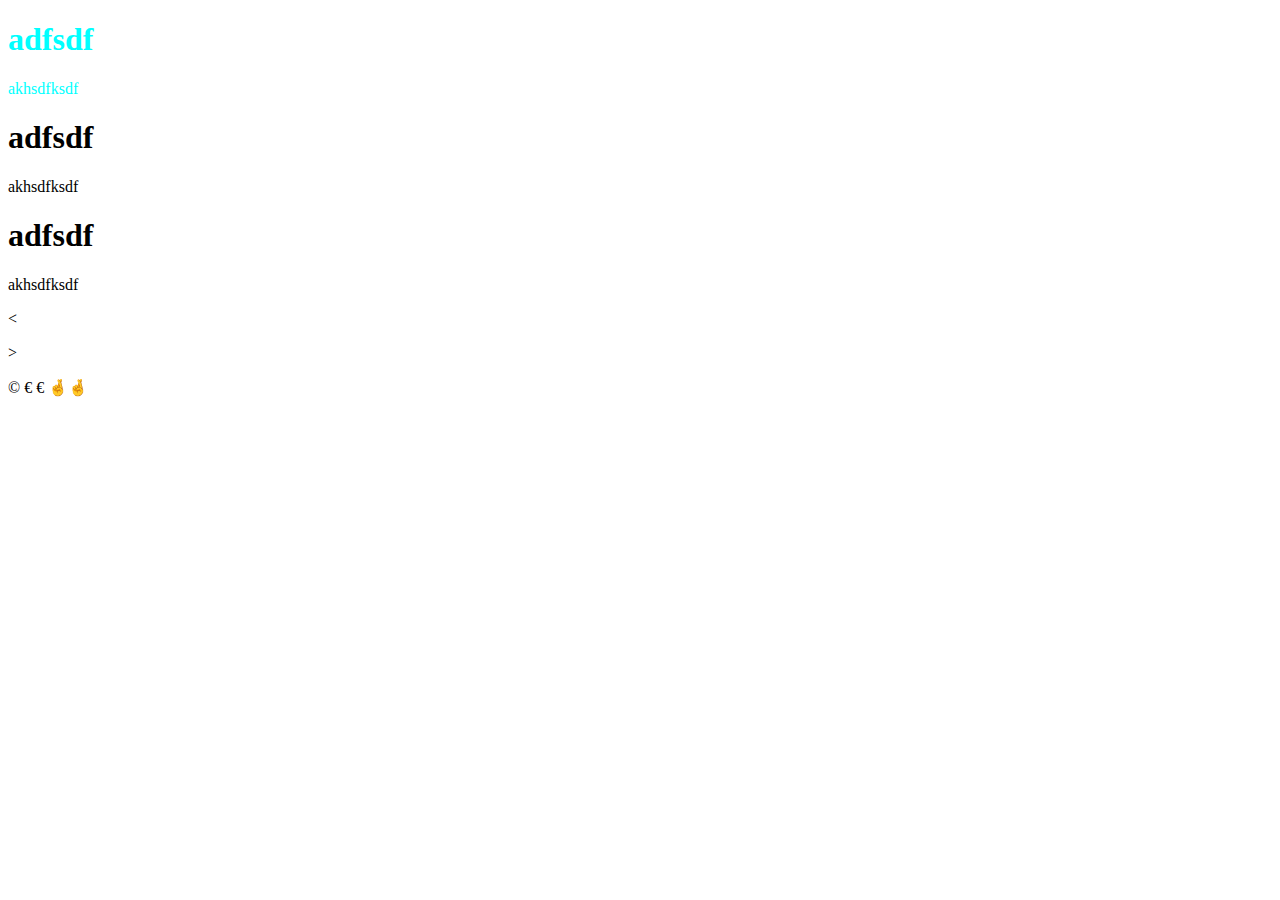
<file: html/day3.html>
<!DOCTYPE html>
<html lang="en">
  <head>
    <meta charset="UTF-8" />
    <meta name="viewport" content="width=device-width, initial-scale=1.0" />
    <title>Document</title>
  </head>
  <body>
    <div style="color: aqua">
      <h1>adfsdf</h1>
      <p>akhsdfksdf</p>
    </div>
    <div>
      <h1>adfsdf</h1>
      <p>akhsdfksdf</p>
    </div>

    <section>
      <h1>adfsdf</h1>
      <p>akhsdfksdf</p>

      <!-- entities -->

      <p>&lt;</p>
      <p>&gt;</p>
      <p>&copy; &euro; &#8364; 🤞🤞</p>
    </section>

    <table></table>
    <b> </b>

    <div></div>
    <form action=""></form>
  </body>
</html>
</file>
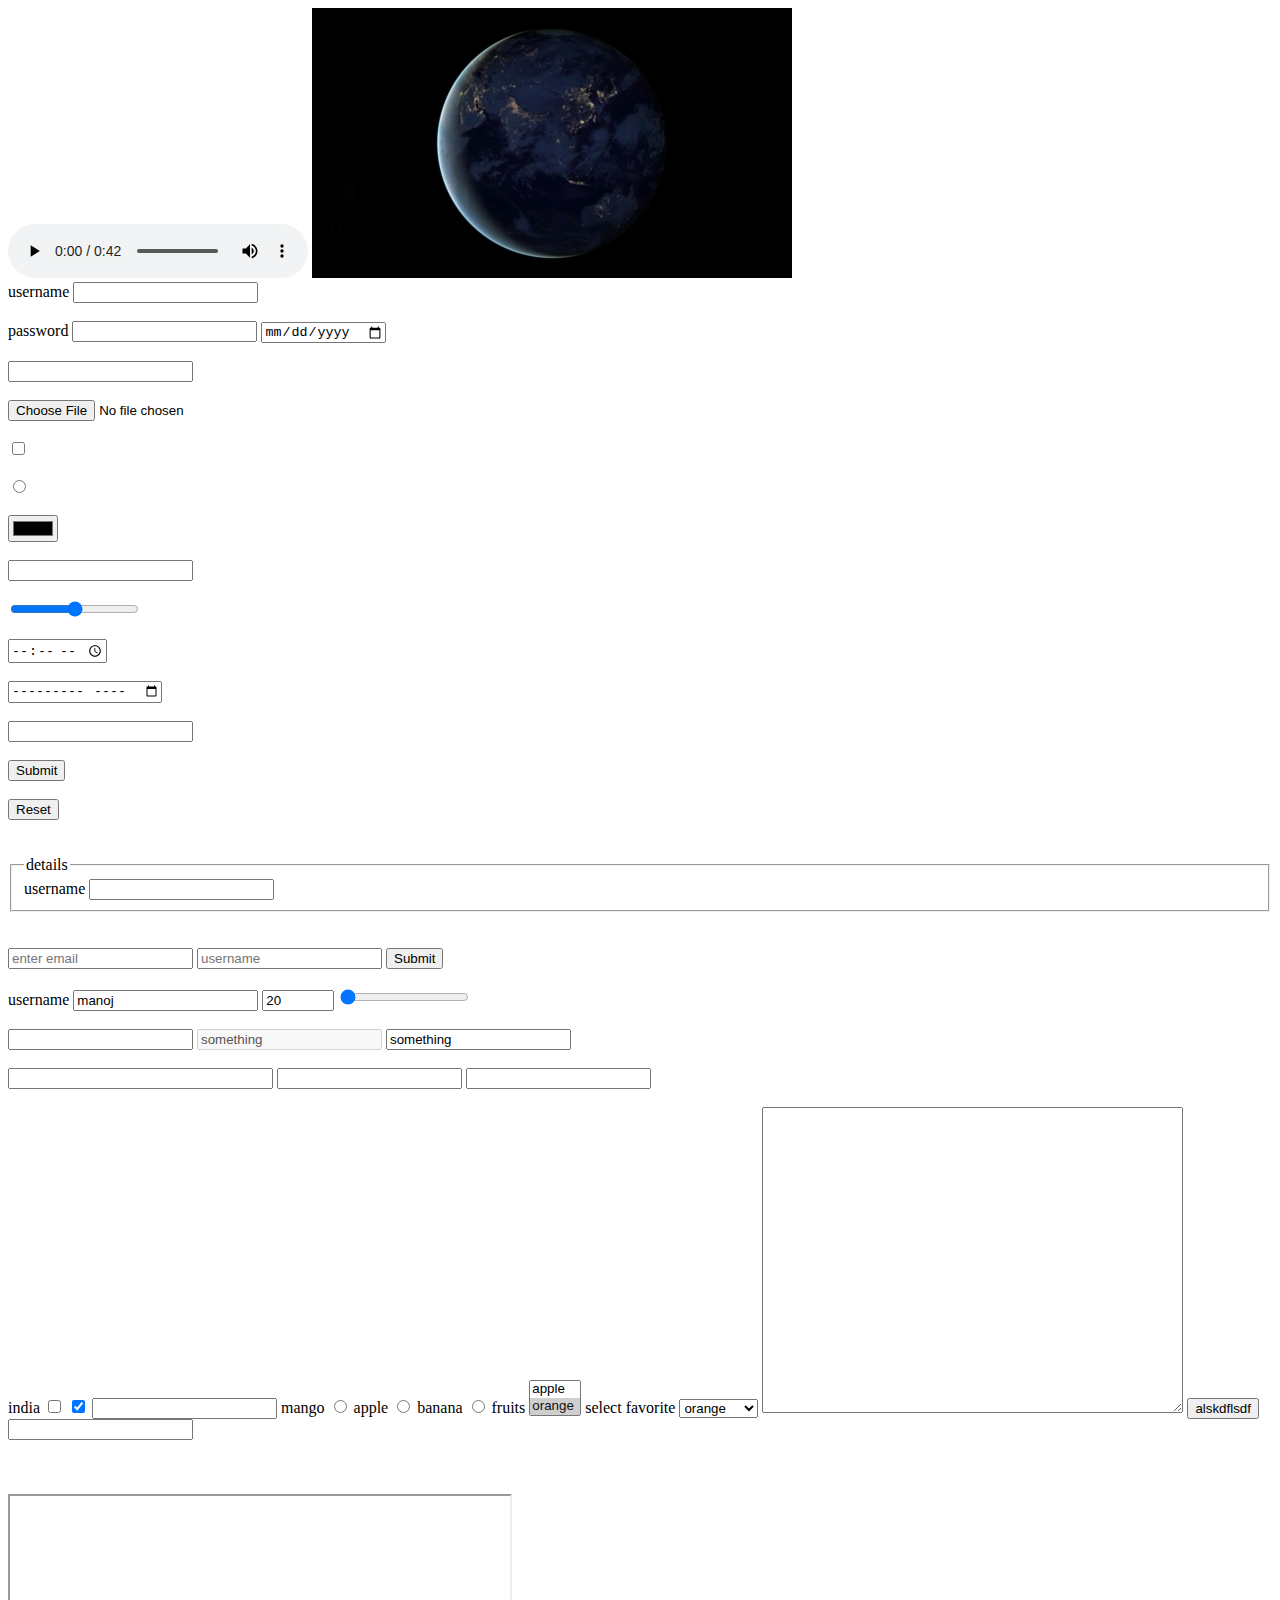
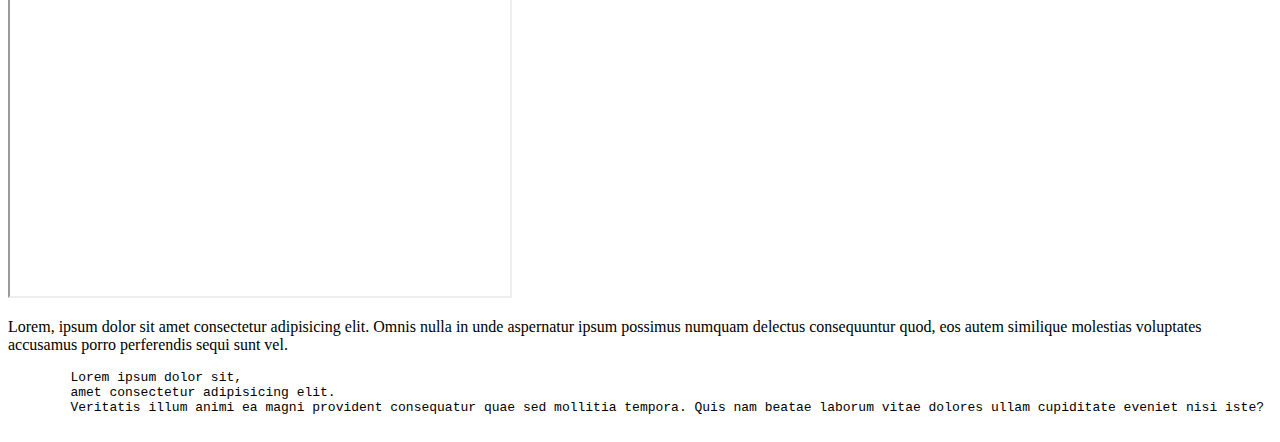
<file: html/forms.html>
<!DOCTYPE html>
<html lang="en">
  <head>
    <meta charset="UTF-8" />
    <meta name="viewport" content="width=device-width, initial-scale=1.0" />
    <title>forms</title>
  </head>
  <body>
    <audio controls>
      <source src="./file_example_MP3_700KB.mp3" type="audio/mp3" />
    </audio>
    <video autoplay muted controls>
      <source src="./file_example_MP4_480_1_5MG (1).mp4" type="video/mp4" />
    </video>
    <form>
      <label for="username">username</label>
      <input type="text" id="username" />
      <br />
      <br />
      <label for="password">password</label>
      <input type="password" id="password" />

      <input type="date" />
      <br />
      <br />
      <input type="email" />
      <br />
      <br />
      <input type="file" />
      <br />
      <br />

      <input type="checkbox" />
      <br />
      <br />

      <input type="radio" />
      <br />
      <br />

      <input type="color" />
      <br />
      <br />

      <input type="number" />
      <br />
      <br />

      <input type="range" />
      <br />
      <br />

      <input type="time" />
      <br /><br />
      <input type="month" />
      <br /><br />

      <input type="tel" />
      <br />
      <br />

      <input type="submit" />

      <br />
      <br />

      <input type="reset" />

      <input type="hidden" value="ajsdflkjlsadfl" />
    </form>

    <br />
    <br />

    <!-- fieldset legend -->

    <form action="">
      <fieldset>
        <legend>details</legend>
        <label for="">username</label>

        <input type="text" />
      </fieldset>
    </form>

    <!-- input elements -->

    <form action="">
      <br /><br />
      <input type="email" placeholder="enter email" />
      <input type="text" placeholder="username" />
      <input type="submit" />

      <br />
      <br />

      <label for="manoj">username</label>

      <input type="text" value="manoj" />
      <input type="number" value="20" min="10" max="20" step="0.1" />

      <input type="range" min="10" max="20" value="10" step="2" />
      <br />
      <br />

      <input type="text" maxlength="5" />

      <input type="text" disabled value="something" />
      <input type="text" readonly value="something" />

      <br />
      <br />

      <!-- size or css (width)* -->

      <input type="text" size="30" />
      <input type="email" />
      <input type="number" />
      <br />
      <br />
      <label for="checkbox">india</label>

      <input type="checkbox" id="checkbox" name="username" />
      <input type="checkbox" checked />
      <input type="text" />

      <label for="mango">mango</label>
      <input type="radio" id="mango" name="fruits" value="mango" />

      <label for="apple">apple</label>
      <input type="radio" id="apple" name="fruits" value="apple" />

      <label for="banana">banana</label>
      <input type="radio" id="banana" name="fruits" value="banana" />

      <label for="">fruits</label>
      <select size="2" multiple>
        <option value="mango">mango</option>
        <option value="apple">apple</option>
        <option selected value="orange">orange</option>
        <option value="jackfruit">jackfruit</option>
      </select>

      <label for="">select favorite</label>

      <select>
        <optgroup label="fruits">
          <option value="mango">mango</option>
          <option value="apple">apple</option>
          <option selected value="orange">orange</option>
        </optgroup>
        <optgroup label="vegetables">
          <option value="tomato">tomato</option>
          <option value="apple">apple</option>
          <option value="orange">orange</option>
        </optgroup>
      </select>
      <textarea name="" id="" cols="50" rows="20"></textarea>
      <button type="button">alskdflsdf</button>

      <!-- datalist -->

      <input list="countries" />

      <datalist id="countries">
        <option value="australia">australia</option>
        <option value="india">india</option>
        <option value="germany">germany</option>
      </datalist>

      <br />
      <br />
      <br />
      <br />
    </form>

    <iframe
      src="https://www.battlegroundsmobileindia.com/"
      title="bgmi"
      width="500"
      height="400"
    ></iframe>
    <iframe
      width="560"
      height="315"
      src="https://www.youtube.com/embed/2Ji-clqUYnA?si=NXZfFMEJR8Ycqxtn"
      title="YouTube video player"
      frameborder="0"
      allow="accelerometer; autoplay; clipboard-write; encrypted-media; gyroscope; picture-in-picture; web-share"
      allowfullscreen
    ></iframe>

    <p>
      Lorem, ipsum dolor sit amet consectetur adipisicing elit. Omnis nulla in
      unde aspernatur ipsum possimus numquam delectus consequuntur quod, eos
      autem similique molestias voluptates accusamus porro perferendis sequi
      sunt vel.
    </p>

    <pre>
        Lorem ipsum dolor sit, 
        amet consectetur adipisicing elit. 
        Veritatis illum animi ea magni provident consequatur quae sed mollitia tempora. Quis nam beatae laborum vitae dolores ullam cupiditate eveniet nisi iste?
    </pre>
  </body>
</html>
</file>
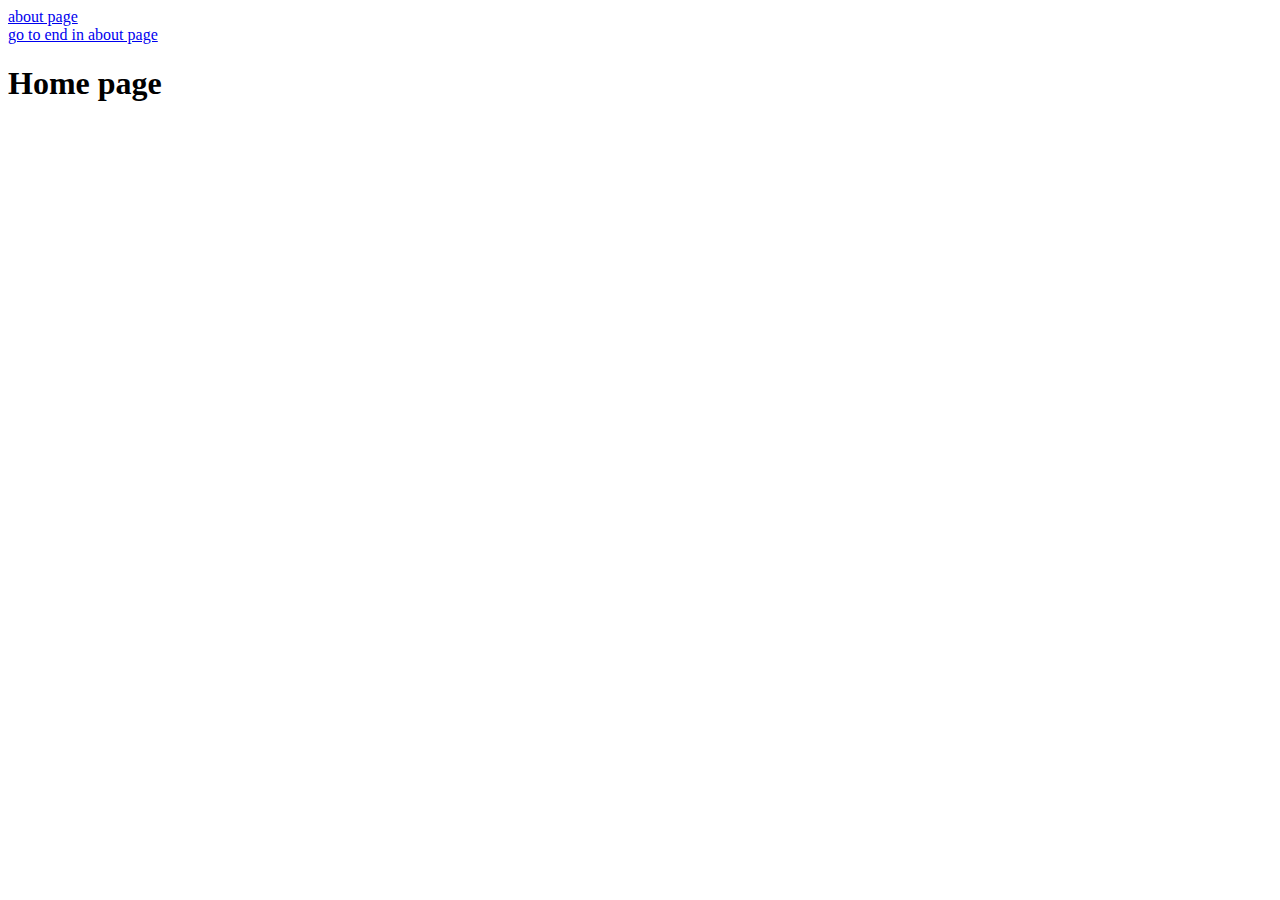
<file: html/home.html>
<!DOCTYPE html>
<html lang="en">
  <head>
    <meta charset="UTF-8" />
    <meta name="viewport" content="width=device-width, initial-scale=1.0" />
    <title>Document</title>
  </head>
  <body>
    <a href="./about.html">about page</a>
    <br />
    <a href="./about.html#end">go to end in about page</a>

    <h1>Home page</h1>
  </body>
</html>
</file>
<file: css/day4.css>
/* comments */

/*--------------colors-------------------  */

/* named colors */
* {
  padding: 0;
  margin: 0;
}

p {
  color: peachpuff;
  color: aqua;
  color: black;
  color: magenta;
  background-color: #71ef5e;
}

/* hex colors  0-9 a-f*/

p {
  color: #71ef5e;
  color: #f32525;
}

/* rgb  0-255*/

p {
  color: rgb(255, 255, 0);
}
/* alpha range 0-1 */

p {
  color: rgba(255, 0, 0, 0.7);
}

/* hue-360, saturation-100%,lightness-100% */

p {
  color: hsl(0, 98%, 52%);
}

p {
  color: hsla(228, 98%, 52%, 0.6);
}

/* font-size */

p {
  font-size: 20px;
}

/* font-style ----- italic, normal */

p {
  font-style: normal;
}

/* font-weight ------range--100-900*/

p {
  font-weight: 400;
}

/* letter spacing can be positive or negative */

h1 {
  letter-spacing: 1px;
}

/* word spacing */
p {
  word-spacing: 10px;
}

/* line-height */

p {
  line-height: 1;
  /* text-align: justify; */
}

/* text-align - only block elements - start, end, center, justify,left,right*/

h1 {
  background-color: aqua;
  text-align: start;
}

/* text-transform -uppercase, lowercase, capitalize*/

h1 {
  text-transform: capitalize;
}

/* text-shadow x-offset, y-offset, blur-radius, color*/

/* #shadow {
  background-color: white;
  text-shadow: 3px 3px 4px red, -3px -3px 2px black, 2px 2px 10px blue;
} */

/* text-decoration-line --- underline,overline,line-through,none */

h1 {
  text-decoration-line: underline;
  text-decoration-thickness: 3px;
  text-decoration-style: solid;
  text-decoration-color: gray;
  text-underline-offset: -40px;
}

a {
  text-decoration-line: none;
}

/* list-style-type,position,image, */

li {
  list-style: none;
  list-style-type: disc;
  background-color: #71ef5e;

  list-style-position: outside;
}

/* box model */

#box {
  background-color: white;

  border-color: black;
  border-style: solid;
  border-width: 10px 1px 2px 0px;
  border-style: dotted dashed solid groove;
  border-color: blue black red green;
  border: 1px dotted blue;
}

/* #parent-container {
  height: 400px;
} */

h3 {
  width: 50%;
  width: 100px;
  /* width: 50vw; */

  /* height: 50px;
  height: 50vh;
  height: 10%; */

  border: 1px solid black;
  background-color: cyan;
  padding: 10px;
  padding: 10px 2px 5px 10px;
  padding: 20px 10px;
  padding: 10px 5px 10px;
  padding-top: 50px;
  padding-bottom: 10px;
  margin-top: 20px;
  margin-bottom: 30px;
  border-radius: 10px 20px 30px 40px;
  border-top-left-radius: 5px;
  border-bottom-right-radius: 10px;
}

/* margin overlaps */
/* negative margin */
h2 {
  margin-top: 20px;
  margin-left: -20px;
}

/* padding overlaps, margin doesnt work on top and bottom */

#span {
  /* background-color: black; */
  color: white;
  /* width: 200px;
  height: 200px; */
  border: 1px solid black;
  /* padding: 10px; */
}
#span {
  display: block;
  display: inline;
  /* display: inline-block; */
  margin: 30px 3px;
  padding: 2px 3px;
  display: inline-block;
  /* inline-block respects width , height, padding, margin and doesn't start in the new line */
}
</file>
<file: css/day5.css>
/* p {
  background-color: rgba(255, 0, 0, 1);
  padding: 10px;
}

p {
  opacity: 0.8;
}
p {
  border-radius: 1000px;
}
/* p {
  width: 200px;
  height: 200px;
} */

/* body {
  width: 300px;
} */

/* p {
  width: 100vw;
  width: 50%;
  max-width: 10px;
}

h1 {
  width: 30%;
  background-color: black;
  color: red;
  min-width: 200px;
  box-shadow: 10px 2px 10px blue, -2px -3px 2px gray;
}  */
body {
  overflow-x: hidden;
}
/* 
div {
  width: 400px;
  background-color: cyan;
  /* overflow: hidden; */
/* overflow-y: auto; */
/* height: 200px; */
/* overflow-x: scroll; 
  overflow-y: hidden;
  height: 100px;
} */
/* div p {
  width: 1000px;
} */

h1 {
  width: 300px;
  background-color: red;
  /* margin: -200px; */
  margin-left: 0px;
}

div {
  width: 800px;

  background-size: contain;
  padding: 40px;
  /* border: 10px solid black; */
  border: 10px dotted red;

  background-repeat: repeat;
  background-image: url("https://cdn.pixabay.com/photo/2023/11/04/04/45/woman-8364265_1280.jpg");
  background-clip: border-box;
}

body {
  background-size: contain;
  background-position: top;

  background-attachment: fixed;
}
</file>
<file: css/day6.css>
/* background-image: linear-gradient(to right, cyan, pink 50%, gray 90%); */
/* background: linear-gradient(to right, cyan, pink 20%); */
/* background: radial-gradient(circle at top left, cyan, pink, red); */
/* width: 200px;
  height: 300px;
  background: conic-gradient(cyan, pink 20deg, red 90deg, cyan); */

/* positions */
* {
  padding: 0;
  margin: 0;
  box-sizing: border-box;
}
p {
  width: 200px;
  height: 200px;
  background-color: cyan;
  text-align: center;
}

h2 {
  width: 200px;
  height: 200px;
  background-color: bisque;
  height: 100vh;
}

div {
  width: 200px;
  height: 300px;

  position: relative;
}

h1 {
  width: 300px;
  height: 200px;

  position: relative;
  color: blue;
}
span {
  color: white;
}
.span-1 {
  color: black;
  position: fixed;
  top: 20px;
  left: 20px;
  z-index: 5;
  background-color: white;
}
.span-2 {
  color: aqua;
}
.span-2:hover {
  cursor: pointer;
  background-color: black;
  transition: background-color 0.2s linear 0.1s;
}
</file>
<file: css/selectors.css>
/* simple selectors */

/* universal selector */

* {
  font-size: 30px;
}

/* element selector */

p {
  color: blueviolet;
}
h1 {
  color: blue;
}

/* class selector */

.classSelector {
  color: brown;
}

#id1 {
  color: black;
}

/* id selector */
#idSelector {
  color: skyblue;
}

/* grouping selector */

.span1,
.span2 {
  color: aqua;
}

.span2 {
  font-size: 40px;
}

/* descendant selector selects all spans in a paragraph*/

p span {
  color: aquamarine;
}

/* combinator selector selects element with id and class*/
#id .class {
  color: blue;
}
</file>
<file: css/style.css>
li {
  list-style-type: square;

  background-color: gray;
  list-style-position: outside;
  list-style-image: url("");
  list-style: square;
  list-style: upper-roman outside;
  text-decoration: none;
  list-style: none;
}
</file>
